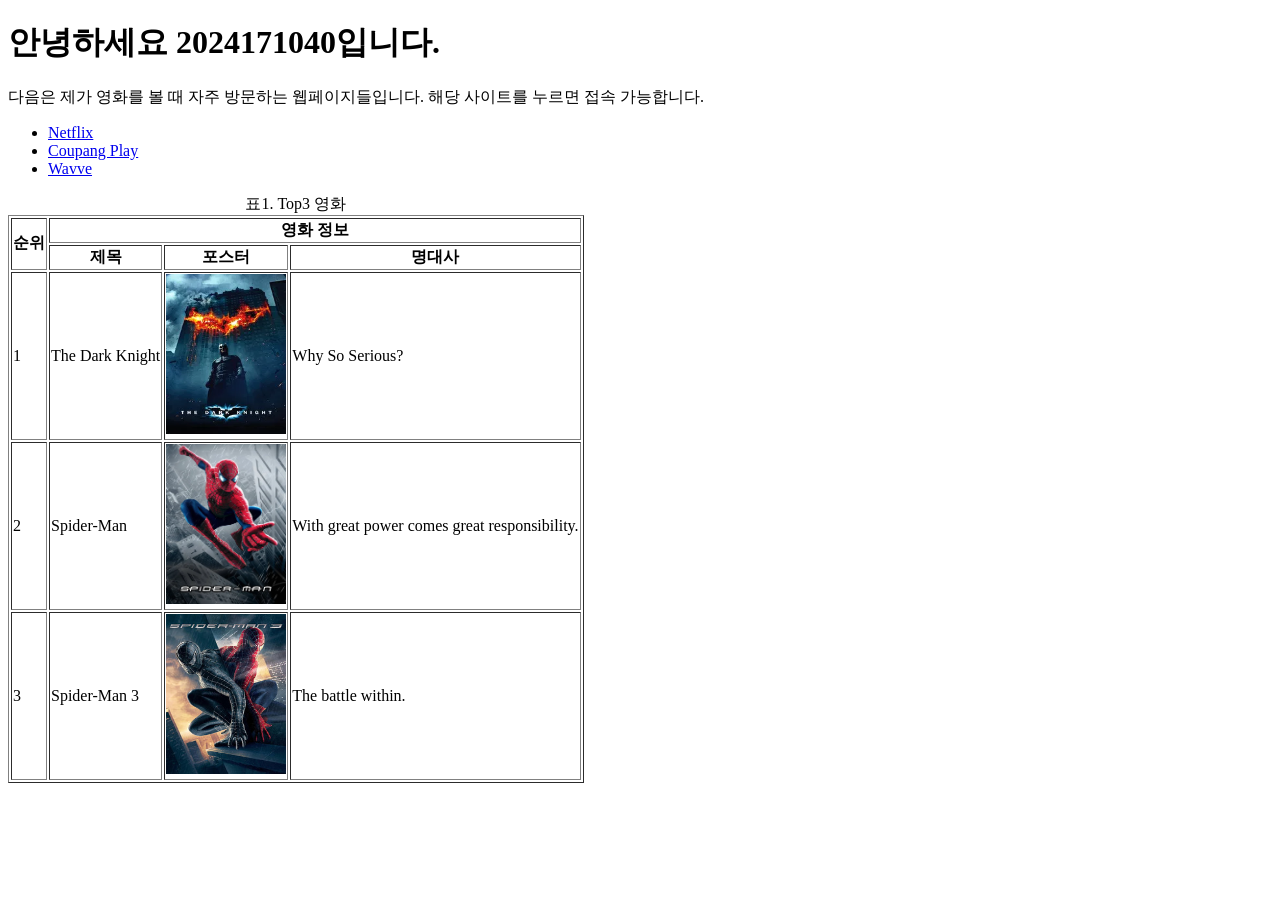
<file: index.html>
<!DOCTYPE html>
<html>
  <head>
    <meta charset="UTF-8">
    <title>영화소개</title>
  </head>
  <body>
    <h1>안녕하세요 2024171040입니다.</h1>
    <p>다음은 제가 영화를 볼 때 자주 방문하는 웹페이지들입니다. 해당 사이트를 누르면 접속 가능합니다.</p>

    <ul>
      <li><a href="https://www.netflix.com/kr/">Netflix</a></li>
      <li><a href="https://www.coupangplay.com/">Coupang Play</a></li>
      <li><a href="https://www.wavve.com/">Wavve</a></li>
    </ul>

    <table border="1">
      <caption>표1. Top3 영화</caption>
      <tr>
        <th rowspan="2">순위</th>
        <th colspan="3">영화 정보</th>
      </tr>
      <tr>
        <th>제목</th>
        <th>포스터</th>
        <th>명대사</th>
      </tr>

      <tr>
        <td>1</td>
        <td>The Dark Knight</td>
        <td><img src="TheDarkKnight_Poster.jpg" width="120" height="160" alt="The Dark Knight 포스터"></td>
        <td>Why So Serious?</td>
      </tr>

      <tr>
        <td>2</td>
        <td>Spider-Man</td>
        <td><img src="Spider-Man_Poster.jpg" width="120" height="160" alt="Spider-Man 포스터"></td>
        <td>With great power comes great responsibility.</td>
      </tr>
      
      <tr>
        <td>3</td>
        <td>Spider-Man 3</td>
        <td><img src="Spider-Man3_Poster.jpg" width="120" height="160" alt="Spider-Man 3 포스터"></td>
        <td>The battle within.</td>
      </tr>

    </table>
  </body>
</html>
</file>
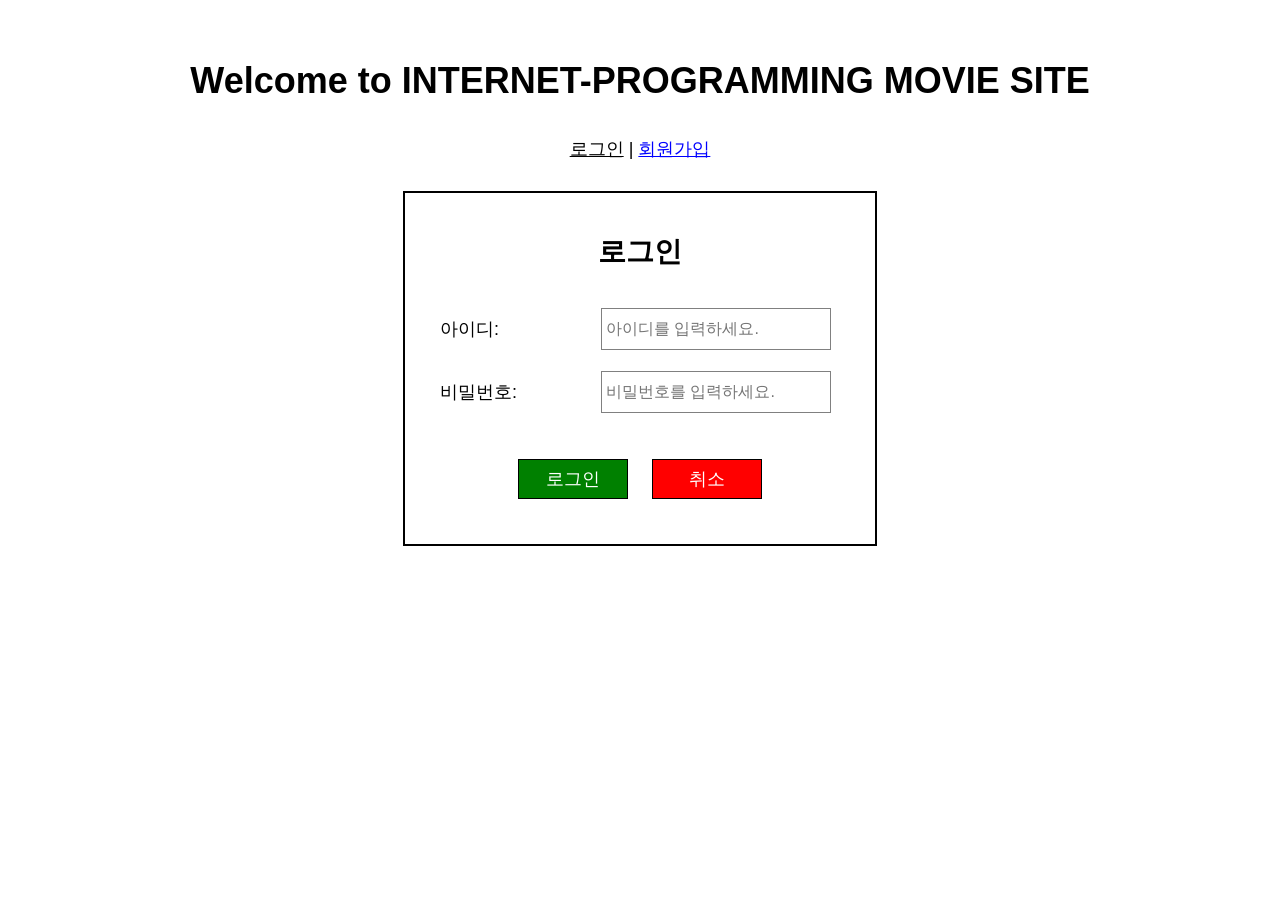
<file: LAB2/login.html>
<!DOCTYPE html>
<html>
<head>
    <meta charset="utf-8" />
    <title>Movie Site - Login</title>
    <link rel = "stylesheet" type = "text/css" href = "main.css" />
</head>
<body>
    <h1>Welcome to INTERNET-PROGRAMMING MOVIE SITE</h1>

    <p class="nav-links">
        <a href="login.html">로그인</a> |
        <a href="signup.html" class="non-active">회원가입</a>
    </p>

    <div class="login-box">
        <h2>로그인</h2>

        <form action="#" method="get">
            <table>
                <tr>
                    <td class="label-cell"><label for="loginid">아이디:</label></td>
                    <td><input id="loginid" name="loginid" type="text" placeholder="아이디를 입력하세요." required autocomplete="on" /></td>
                </tr>
                <tr>
                    <td class="label-cell"><label for="loginpw">비밀번호:</label></td>
                    <td><input id="loginpw" name="loginpw" type="password" placeholder="비밀번호를 입력하세요." required autocomplete="off" /></td>
                </tr>
            </table>
            
            <div class="button-area">
                <button class="submit-btn" type="submit">로그인</button>
                <button class="reset-btn" type="reset">취소</button>
            </div>
        </form>
    </div>
</body>
</html>
</file>
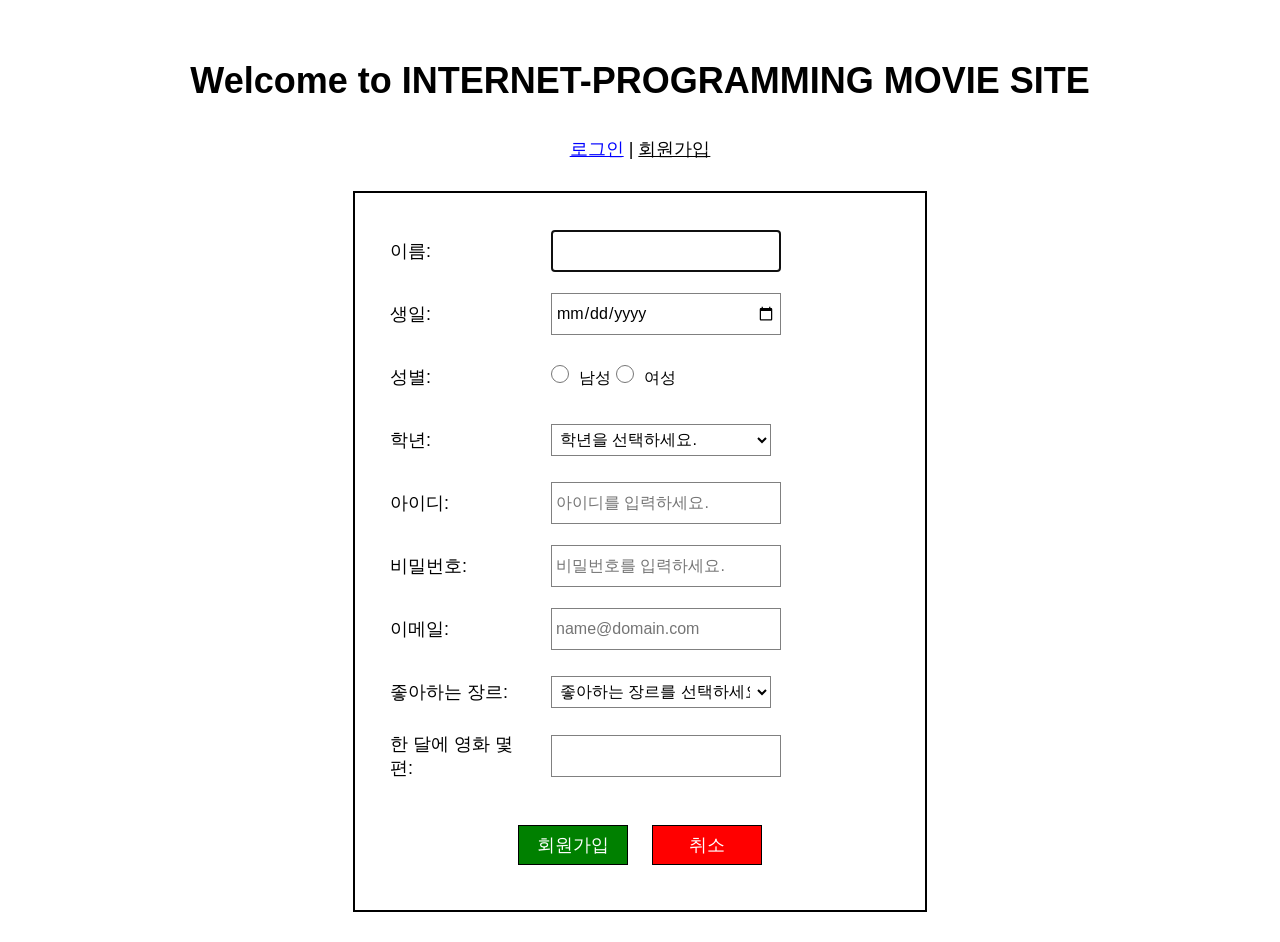
<file: LAB2/signup.html>
<!DOCTYPE html>
<html>
    <head>
        <meta charset="utf-8" />
        <title>Movie Site - Signup</title>
        <link rel = "stylesheet" type = "text/css" href = "main.css" />
    </head>
    <body>
        <h1>Welcome to INTERNET-PROGRAMMING MOVIE SITE</h1>

        <p class="nav-links">
            <a href="login.html" class="non-active">로그인</a> |
            <a href="signup.html">회원가입</a>
        </p>

        <div class="form-box">
            <form action="#" method="get">
                <table>
                    <tr>
                        <td class="label-cell"><label for="name">이름:</label></td>
                        <td><input id="name" name="name" type="text" autofocus required /></td>
                    </tr>
                    <tr>
                        <td class="label-cell"><label for="birth">생일:</label></td>
                        <td><input id="birth" name="birth" type="date" required /></td>
                    </tr>
                    <tr>
                        <td class="label-cell">성별:</td>
                        <td>
                            <input id="male" name="gender" type="radio" value="male" />
                            <label for="male">남성</label>
                            <input id="female" name="gender" type="radio" value="female" />
                            <label for="female">여성</label>
                        </td>
                    </tr>
                    <tr>
                        <td class="label-cell"><label for="grade">학년:</label></td>
                        <td>
                            <select id="grade" name="grade">
                                <option value="">학년을 선택하세요.</option>
                                <option value="1">1</option>
                                <option value="2">2</option>
                                <option value="3">3</option>
                                <option value="4">4</option>
                                <option value="other">기타</option>
                            </select>
                        </td>
                    </tr>
                    <tr>
                        <td class="label-cell"><label for="userid">아이디:</label></td>
                        <td><input id="userid" name="userid" type="text" placeholder="아이디를 입력하세요." autocomplete="on" required /></td>
                    </tr>
                    <tr>
                        <td class="label-cell"><label for="password">비밀번호:</label></td>
                        <td><input id="password" name="password" type="password" placeholder="비밀번호를 입력하세요." autocomplete="off" required /></td>
                    </tr>
                    <tr>
                        <td class="label-cell"><label for="email">이메일:</label></td>
                        <td><input id="email" name="email" type="email" placeholder="name@domain.com" autocomplete="on" required /></td>
                    </tr>
                    <tr>
                        <td class="label-cell"><label for="favorite">좋아하는 장르:</label></td>
                        <td>
                            <select id="favorite" name="favorite">
                                <option value="">좋아하는 장르를 선택하세요.</option>
                                <option value="action">액션</option>
                                <option value="comedy">코미디</option>
                                <option value="romance">로맨스</option>
                                <option value="thriller">스릴러</option>
                                <option value="horror">공포</option>
                            </select>
                        </td>
                    </tr>
                    <tr>
                        <td class="label-cell"><label for="count">한 달에 영화 몇 편:</label></td>
                        <td><input id="count" name="count" type="number" min="0" max="30" step="1" required /></td>
                    </tr>
                </table>
                <div class="button-area">
                        <button class="submit-btn" type="submit">회원가입</button>
                        <button class="reset-btn" type="reset">취소</button>                        
                </div>
            </form>
        </div>
    </body>
</html>
</file>
<file: LAB2/main.css>
body {
    background-color: white;
    font-family: Arial, sans-serif;
    font-size: 16px;
    color: black;
    text-align: center;
    margin: 0px;
    padding: 30px;
}

h1 {
    color: black;
    font-size: 36px;
    margin: 20px 0px;
    padding: 10px;
}

h2 {
    color: black;
    font-size: 28px;
    margin: 10px 0px 20px 0px;
    padding: 5px;
    text-align: center;
}

.nav-links {
    margin: 10px 0px 25px 0px;
    padding: 5px;
    font-size: 18px;
}

.nav-links a {
    color: black;
}

.nav-links a.non-active {
    color: blue;
}

.form-box,
.login-box {
    background-color: white;
    width: 520px;
    border: 2px solid black;
    margin: 0px auto;
    padding: 25px;
    text-align: left;
}

.login-box {
    width: 420px;
}

table {
    width: 100%;
    margin: 0px auto;
}

.label-cell {
    width: 150px;
    height: 45px;
    padding: 8px;
    font-size: 18px;
}

input,
select {
    width: 220px;
    height: 32px;
    font-size: 16px;
    font-family: Arial, sans-serif;
    color: black;
    border: 1px solid grey;
    padding: 4px;
    background-color: white;
}

input[type="radio"] {
    width: 18px;
    height: 18px;
    margin: 0px 6px 0px 0px;
}

.button-area {
    text-align: center;
    margin: 25px 0px 10px 0px;
    padding: 10px;
}

.submit-btn,
.reset-btn {
    width: 110px;
    height: 40px;
    border: 1px solid black;
    color: white;
    font-size: 18px;
    margin: 0px 10px;
    padding: 5px;
}

.submit-btn {
    background-color: green;
}

.reset-btn {
    background-color: red;
}
</file>
